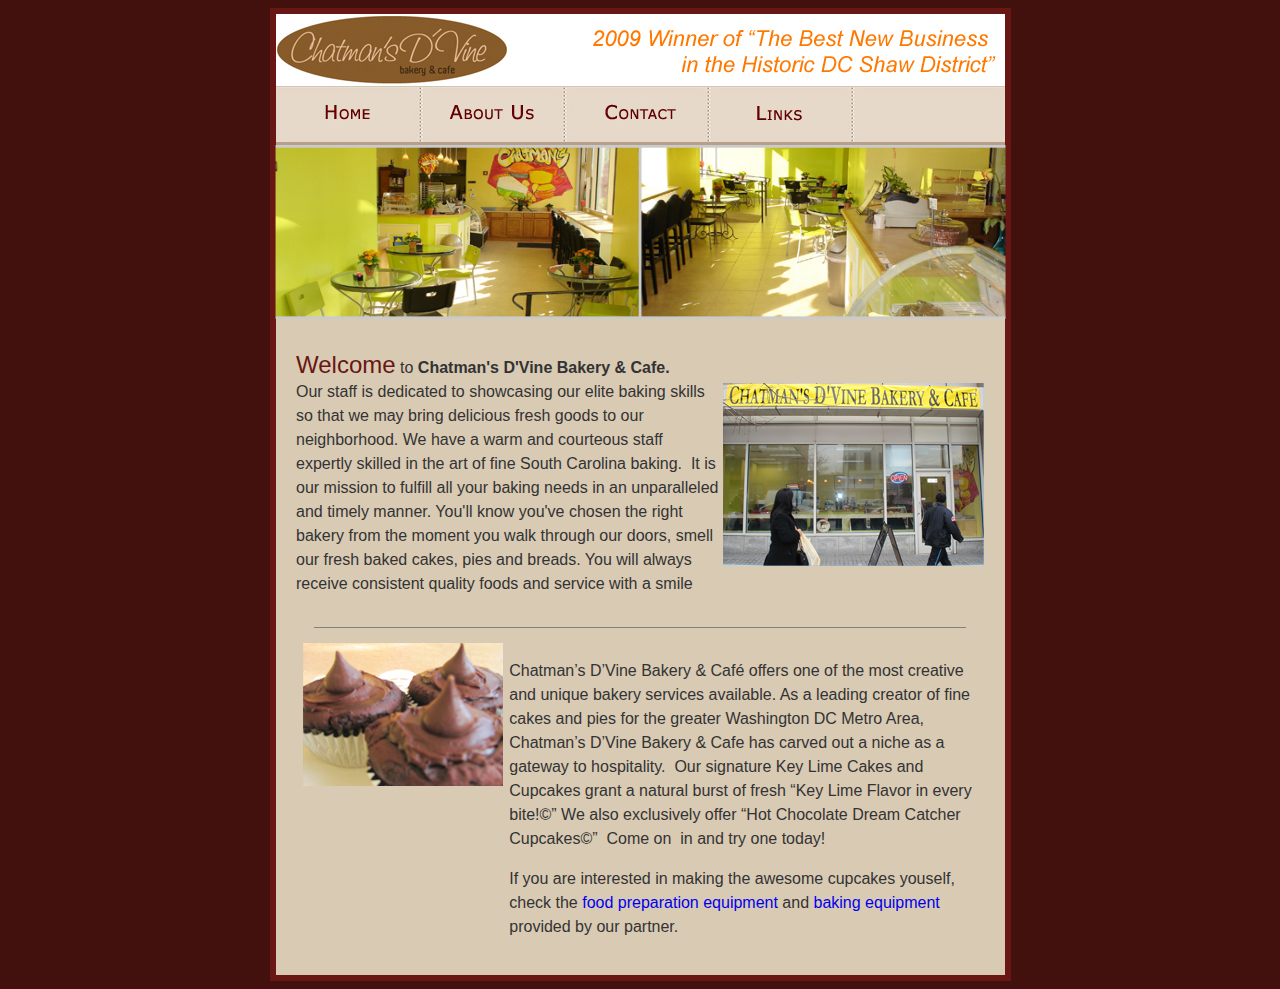
<file: index.html>
<!DOCTYPE html PUBLIC "-//W3C//DTD XHTML 1.0 Transitional//EN" "http://www.w3.org/TR/xhtml1/DTD/xhtml1-transitional.dtd">

<meta name="viewport" content="width=device-width, initial-scale=1">

    <title>Chatmans Bakery &amp; Cafe</title>
    <style type="text/css">
      <!--
      .style1 {
      	font-size: 24px;
      	font-family: Verdana, Arial, Helvetica, sans-serif;
      	color: #681714;
      }
      -->
    </style>
    <link href="./index_files/css.css" rel="stylesheet" type="text/css" />
    <style type="text/css">
      <!--
      body {
      	background-color: #42100D;
      }
      .style5 {
      	color: #FFFFFF;
      	font-size: 11px;
      }
      .style6 {font-family: Verdana, Arial, Helvetica, sans-serif}
      .style7 {
      	font-size: 12px
      }
      a:link {
      	text-decoration: none;
      }
      a:visited {
      	text-decoration: none;
      }
      a:hover {
      	text-decoration: none;
      }
      a:active {
      	text-decoration: none;
      }
      -->
    </style>
    <link rel="icon" type="image/x-icon" href="./favicon.ico">
  </head>

  <body data-new-gr-c-s-check-loaded="14.1131.0" data-gr-ext-installed="">
    <table
      width="200"
      border="0"
      align="center"
      cellpadding="0"
      cellspacing="0"
    >
      <tbody>
        <tr>
          <td>
            <img src="./index_files/header.jpg" width="741" height="78" />
          </td>
        </tr>
        <tr>
          <td>
            <img
              src="./index_files/nav.jpg"
              width="741"
              height="59"
              border="0"
              usemap="#Map"
            />
            <map name="Map" id="Map2">
              <area shape="rect" coords="46,16,104,41" href="./index.html" />
              <area
                shape="rect"
                coords="175,17,271,41"
                href="./about.html"
              />
              <area shape="rect" coords="329,16,411,41" href="./contact.html" />
              <area shape="rect" coords="478,15,553,38" href="./index.html" />
            </map>
            <map name="Map" id="Map2">
              <area
                shape="rect"
                coords="46,16,104,41"
                href="https://web.archive.org/web/20090517091139/http://www.chatmansbakerycafe.com/index.html"
              />
              <area
                shape="rect"
                coords="173,17,269,41"
                href="https://web.archive.org/web/20090517091139/http://www.chatmansbakerycafe.com/about.html"
              />
              <area
                shape="rect"
                coords="328,19,390,42"
                href="https://web.archive.org/web/20090517091139/http://www.chatmansbakerycafe.com/menu.pdf"
                target="_blank"
              />
              <area
                shape="rect"
                coords="456,15,567,43"
                href="https://web.archive.org/web/20090517091139/http://www.chatmansbakerycafe.com/contact.html"
              />
              <area
                shape="rect"
                coords="622,17,680,41"
                href="https://web.archive.org/web/20090517091139/http://www.chatmansbakerycafe.com/links.html"
              />
            </map>
          </td>
        </tr>
        <tr>
          <td>
            <img src="./index_files/banner.jpg" width="741" height="174" />
          </td>
        </tr>
        <tr>
          <td background="./index_files/contentBG.jpg">
            <br />
            <table
              width="650"
              border="0"
              align="center"
              cellpadding="0"
              cellspacing="0"
            >
              <tbody>
                <tr>
                  <td width="685">
                    <table
                      width="688"
                      border="0"
                      align="center"
                      cellpadding="0"
                      cellspacing="0"
                    >
                      <tbody>
                        <tr>
                          <td width="688">
                            <table
                              width="100%"
                              border="0"
                              cellspacing="0"
                              cellpadding="0"
                            >
                              <tbody>
                                <tr>
                                  <td width="70%" valign="top">
                                    <p class="MainFont">
                                      <span class="style1">Welcome</span> to
                                      <strong
                                        >Chatman's D'Vine Bakery &amp;
                                        Cafe.&nbsp;</strong
                                      ><br />
                                      Our staff is dedicated to showcasing our
                                      elite baking skills so that we may bring
                                      delicious fresh goods to our neighborhood.
                                      We have a warm and courteous staff
                                      expertly skilled in the art of fine South
                                      Carolina baking.&nbsp; It is our mission
                                      to fulfill all your baking needs in an
                                      unparalleled and timely manner. You'll
                                      know you've chosen the right bakery from
                                      the moment you walk through our doors,
                                      smell our fresh baked cakes, pies and
                                      breads. You will always receive consistent
                                      quality foods and service with a smile
                                    </p>
                                  </td>
                                  <td width="30%">
                                    <div align="center">
                                      <span class="MainFont"
                                        ><img
                                          src="./index_files/img2.jpg"
                                          width="261"
                                          height="183"
                                      /></span>
                                    </div>
                                  </td>
                                </tr>
                              </tbody>
                            </table>
                          </td>
                        </tr>
                        <tr>
                          <td height="31" align="left" valign="middle">
                            <hr width="650" size="1" noshade="noshade" />
                          </td>
                        </tr>
                        <tr>
                          <td>
                            <table
                              width="100%"
                              border="0"
                              cellspacing="0"
                              cellpadding="0"
                            >
                              <tbody>
                                <tr>
                                  <td width="31%" height="154" valign="top">
                                    <div align="center">
                                      <span class="MainFont"
                                        ><img
                                          src="./index_files/img1.jpg"
                                          width="200"
                                          height="143"
                                        /><br />
                                      </span>
                                    </div>
                                  </td>
                                  <td width="69%" valign="top">
                                    <p>
                                      <span class="MainFont"
                                        >Chatman’s D’Vine Bakery &amp; Café
                                        offers one of the most creative and
                                        unique bakery services available. As a
                                        leading creator of fine cakes and pies
                                        for the greater Washington DC Metro
                                        Area, Chatman’s D’Vine Bakery &amp; Cafe
                                        has carved out a niche as a gateway to
                                        hospitality.&nbsp; Our signature Key
                                        Lime Cakes and Cupcakes grant a natural
                                        burst of fresh “Key Lime Flavor in every
                                        bite!©” We also exclusively offer “Hot
                                        Chocolate Dream Catcher Cupcakes©”&nbsp;
                                        Come on &nbsp;in and try one today!</span>
                                    </p>
                                    <p class="MainFont">If you are interested in making the awesome cupcakes youself, check the 
                                      <a href="https://www.twothousand.com/food-preparation/">food preparation equipment</a> 
                                      and <a href="https://www.twothousand.com/baking-equipment/">baking equipment</a> provided by our partner.</p>
                                  </td>
                                </tr>
                              </tbody>
                            </table>
                          </td>
                        </tr>
                        <tr>
                          <td align="left" valign="middle">&nbsp;</td>
                        </tr>
                      </tbody>
                    </table>
                  </td>
                </tr>
              </tbody>
            </table>
          </td>
        </tr>
        <tr>
          <td><img src="./index_files/footer.jpg" width="741" height="8" /></td>
        </tr>
      </tbody>
    </table>

 
</html>
</file>
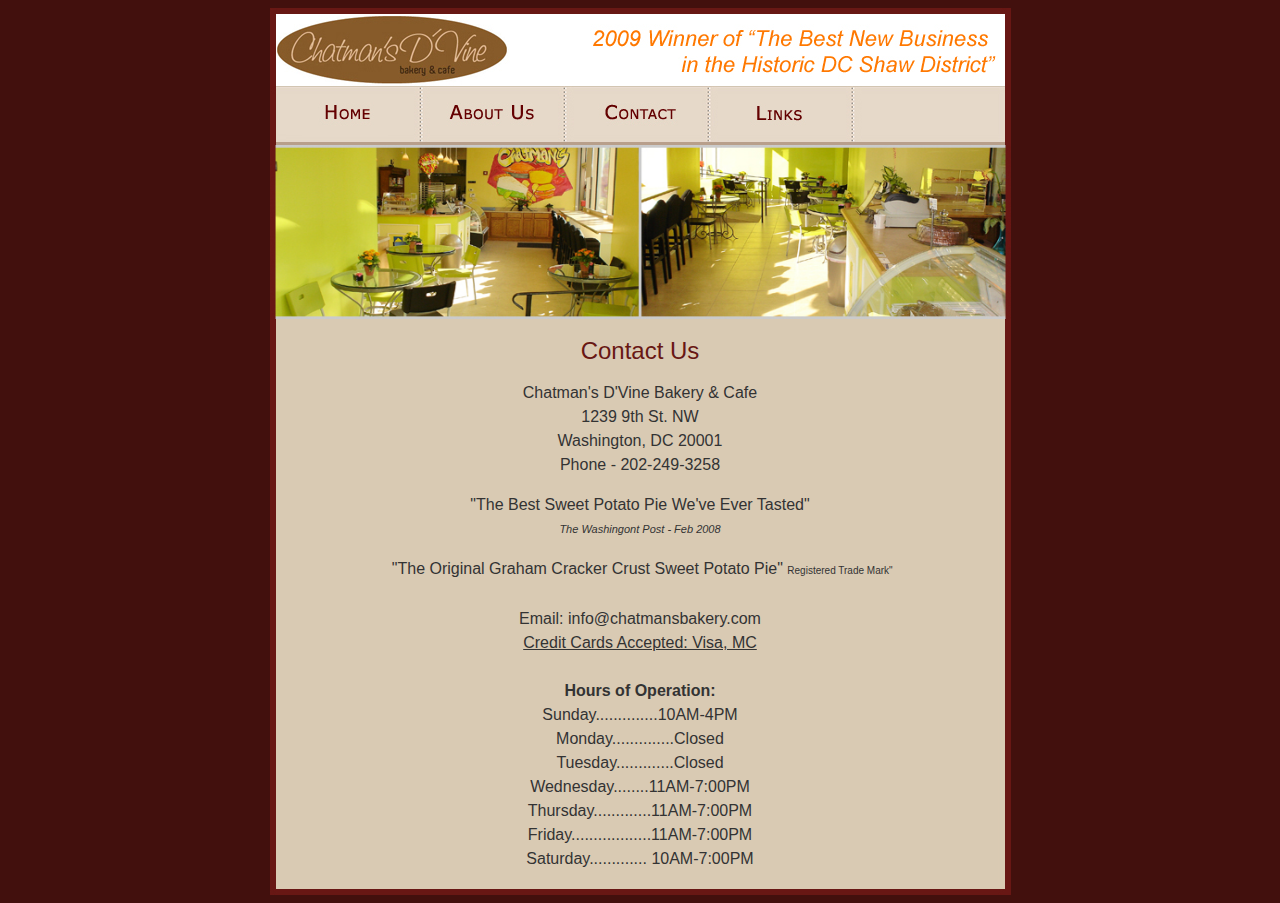
<file: contact.html>
<!DOCTYPE html PUBLIC "-//W3C//DTD XHTML 1.0 Transitional//EN" "http://www.w3.org/TR/xhtml1/DTD/xhtml1-transitional.dtd">

<meta name="viewport" content="width=device-width, initial-scale=1">


<title>Chatmans Bakery &amp; Cafe</title>
<style type="text/css">
<!--
.style1 {
	font-size: 24px;
	font-family: Verdana, Arial, Helvetica, sans-serif;
	color: #681714;
}
-->
</style>
<link href="./contact_files/css.css" rel="stylesheet" type="text/css">
<style type="text/css">
<!--
body {
	background-color: #42100D;
}
.style5 {
	color: #FFFFFF;
	font-size: 11px;
}
a:link {
	text-decoration: none;
}
a:visited {
	text-decoration: none;
}
a:hover {
	text-decoration: none;
}
a:active {
	text-decoration: none;
}
.style6 {font-family: Verdana, Arial, Helvetica, sans-serif}
.style7 {
	font-size: 11px;
	font-style: italic;
}
.style8 {font-size: 10px}
-->
</style>
<link rel="icon" type="image/x-icon" href="./favicon.ico">
</head>

<body data-new-gr-c-s-check-loaded="14.1131.0" data-gr-ext-installed="">
 
<table width="200" border="0" align="center" cellpadding="0" cellspacing="0">
  <tbody><tr>
    <td><img src="./contact_files/header.jpg" width="741" height="78"></td>
  </tr>
  <tr>
    <td><img src="./contact_files/nav.jpg" width="741" height="59" border="0" usemap="#Map">
      <map name="Map" id="Map22">
        <area shape="rect" coords="46,16,104,41" href="./index.html">
        <area shape="rect" coords="175,17,271,41" href="./about.html">
        <area shape="rect" coords="329,16,411,41" href="./contact.html">
        <area shape="rect" coords="478,15,553,38" href="./index.html">
      </map>
  </tr>
  <tr>
    <td><img src="./contact_files/banner.jpg" width="741" height="174"></td>
  </tr>
  <tr>
    <td background="./contact_files/contentBG.jpg"><br>
      <table width="91%" border="0" align="center" cellpadding="0" cellspacing="0">
        <tbody><tr>
          <td height="397" valign="top"><div align="center"><span class="style1">Contact Us</span></div>
            <p align="center" class="MainFont">Chatman's D'Vine Bakery &amp; Cafe<br>
            1239 9th St. NW<br>
            Washington, DC 20001<br>
            Phone - 202-249-3258            </p>
            <p align="center" class="MainFont">
              "The Best Sweet Potato Pie We've Ever Tasted"<br>
                <span class="style7">The Washingont Post -
Feb 2008</span></p>
            <p align="center" class="MainFont">&nbsp;"The  Original Graham Cracker Crust Sweet Potato Pie" <span class="style8">Registered Trade Mark"</span><br>
              <br>
              Email: info@chatmansbakery.com<br>
              <u>Credit  Cards Accepted: Visa, MC</u><br>
              <br>
              <strong>Hours  of Operation:</strong><br>
              Sunday..............10AM-4PM<br>
              Monday..............Closed<br>
              Tuesday.............Closed<br>
              Wednesday........11AM-7:00PM<br>
              Thursday.............11AM-7:00PM<br>
              Friday..................11AM-7:00PM<br>
              Saturday.............&nbsp;10AM-7:00PM</p>
          <div align="right"></div></td>
        </tr>
    </tbody></table></td>
  </tr>
  <tr>
    <td><img src="./contact_files/footer.jpg" width="741" height="8"></td>
  </tr>
</tbody></table>
</html>
</file>
<file: index_files/css.css>
.MainFont {
  font-family: Verdana, Arial, Helvetica, sans-serif;
  font-size: 16px;
  line-height: 24px;
  color: #333333;
}

.MainFont2 {
  font-family: Verdana, Arial, Helvetica, sans-serif;
  font-size: 16px;
  line-height: 19px;
  color: #333333;
}
</file>
<file: contact_files/css.css>
.MainFont {
  font-family: Verdana, Arial, Helvetica, sans-serif;
  font-size: 16px;
  line-height: 24px;
  color: #333333;
}

.MainFont2 {
  font-family: Verdana, Arial, Helvetica, sans-serif;
  font-size: 16px;
  line-height: 19px;
  color: #333333;
}
</file>
